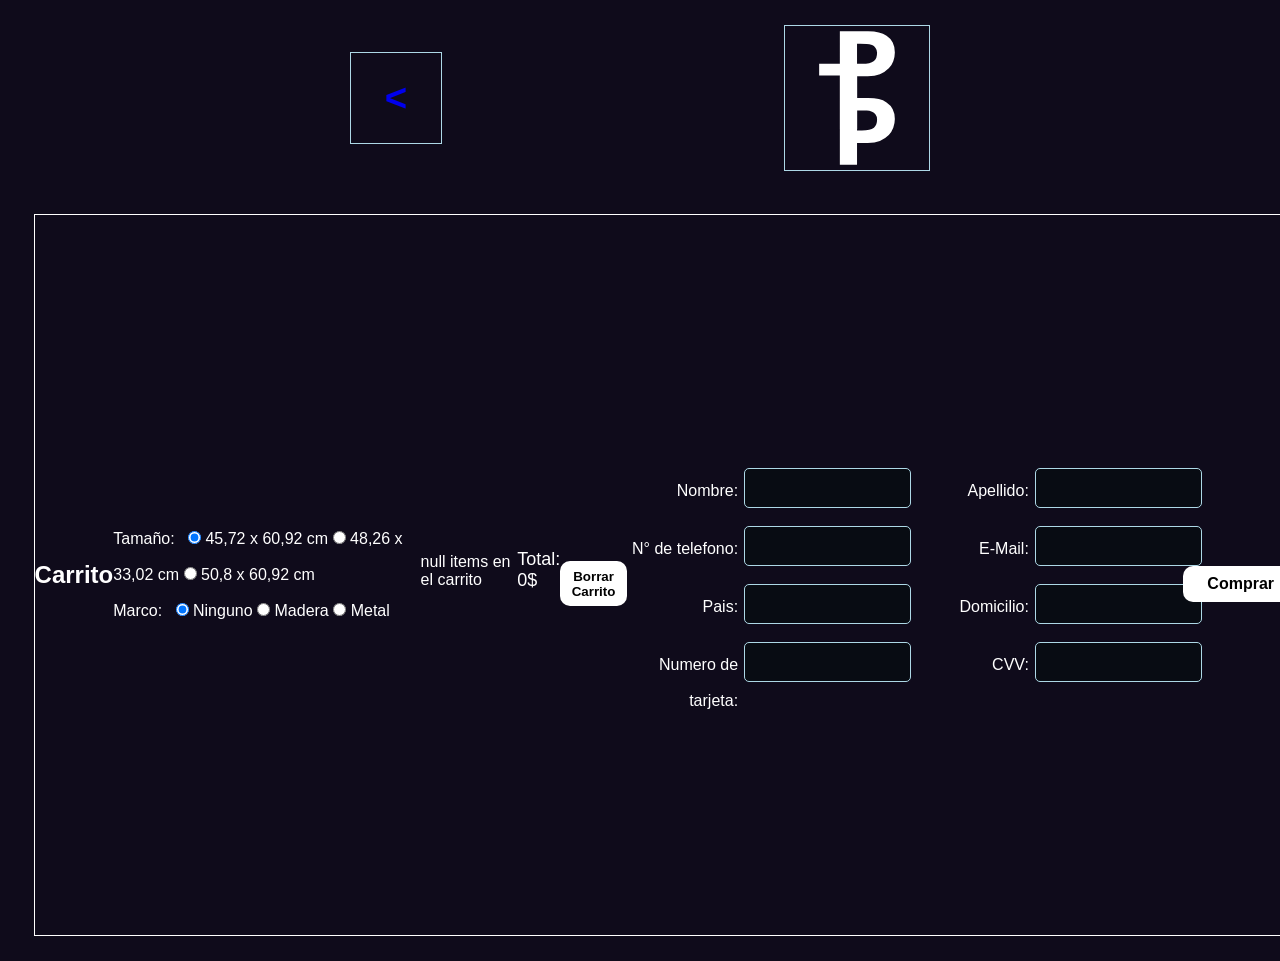
<file: cart.html>
<!DOCTYPE html>
<html lang="en">
  <head>
    <meta charset="UTF-8" />
    <meta name="viewport" content="width=device-width, initial-scale=1.0" />
    <title>Post The Poster - Cart</title>
    <link rel="stylesheet" href="nav.css" />
    <link rel="stylesheet" href="style.css" />
    <link rel="stylesheet" href="cart.css" />
    <link
      rel="stylesheet"
      href="https://cdnjs.cloudflare.com/ajax/libs/font-awesome/6.5.2/css/all.min.css"
      integrity="sha512-SnH5WK+bZxgPHs44uWIX+LLJAJ9/2PkPKZ5QiAj6Ta86w+fsb2TkcmfRyVX3pBnMFcV7oQPJkl9QevSCWr3W6A=="
      crossorigin="anonymous"
      referrerpolicy="no-referrer"
    />
  </head>
  <body>
    <div id="background"></div>

    <header>
      <a href="index.html" class="backButton"><h6>&lt</h6></a>
      <img src="Images/PTP_logo.svg" alt="logotemp" class="logo" />
    </header>

    <main>
      <h2>Carrito</h2>

      <form>
        <label>Tamaño: &nbsp;</label>
        <input type="radio" name="size" checked />
        <label>45,72 x 60,92 cm</label>
        <input type="radio" name="size" />
        <label>48,26 x 33,02 cm </label>
        <input type="radio" name="size" />
        <label>50,8 x 60,92 cm </label>
        <br />
        <label>Marco: &nbsp;</label>
        <input type="radio" name="mat" checked />
        <label>Ninguno</label>
        <input type="radio" name="mat" />
        <label>Madera</label>
        <input type="radio" name="mat" />
        <label>Metal</label>
      </form>

      <p id="itemCount">0 items en el carrito</p>
      <p id="priceLabel">Total: 0$</p>
      <button onclick="clearCart()" class="clearCart pointerOnHover">
        Borrar Carrito
      </button>

      <form action="" class="information">
        <label>Nombre: </label>
        <input type="text" name="" id="" />
        <label>Apellido: </label>
        <input type="text" name="" id="" />
        <label>N° de telefono: </label>
        <input type="tel" name="" id="" />
        <label>E-Mail: </label>
        <input type="mail" name="" id="" />
        <label>Pais: </label>
        <input type="text" name="" id="" />
        <label>Domicilio: </label>
        <input type="text" name="" id="" />
        <label>Numero de tarjeta: </label>
        <input type="number" name="" id="" />
        <label>CVV:</label>
        <input type="number" name="" id="" max="999" min="000" />
      </form>

      <button class="pointerOnHover" id="submitButton" onclick="purchase()">
        Comprar
      </button>
    </main>
  </body>

  <script>
    var cartItems = localStorage.getItem("cartItemCount");
    const itemCount = document.querySelector("#itemCount");
    const priceLabel = document.querySelector("#priceLabel");
    const submitButton = document.querySelector("#submitButton");

    itemCount.textContent = cartItems + " items en el carrito";
    priceLabel.textContent = "Total: " + cartItems * 5000 + "$";

    function clearCart() {
      cartItems = 0;
      localStorage.setItem("cartItemCount", 0);
      itemCount.textContent = cartItems + " items en el carrito";
      priceLabel.textContent = "Total: " + cartItems * 5000 + "$";
    }
    function purchase() {
      localStorage.setItem("lastPurchase", cartItems);
      cartItems = 0;
      localStorage.setItem("cartItemCount", 0);
      window.location.href =
        "https://falseminigames.github.io/successfulPurchase.html";
    }
  </script>
</html>
</file>
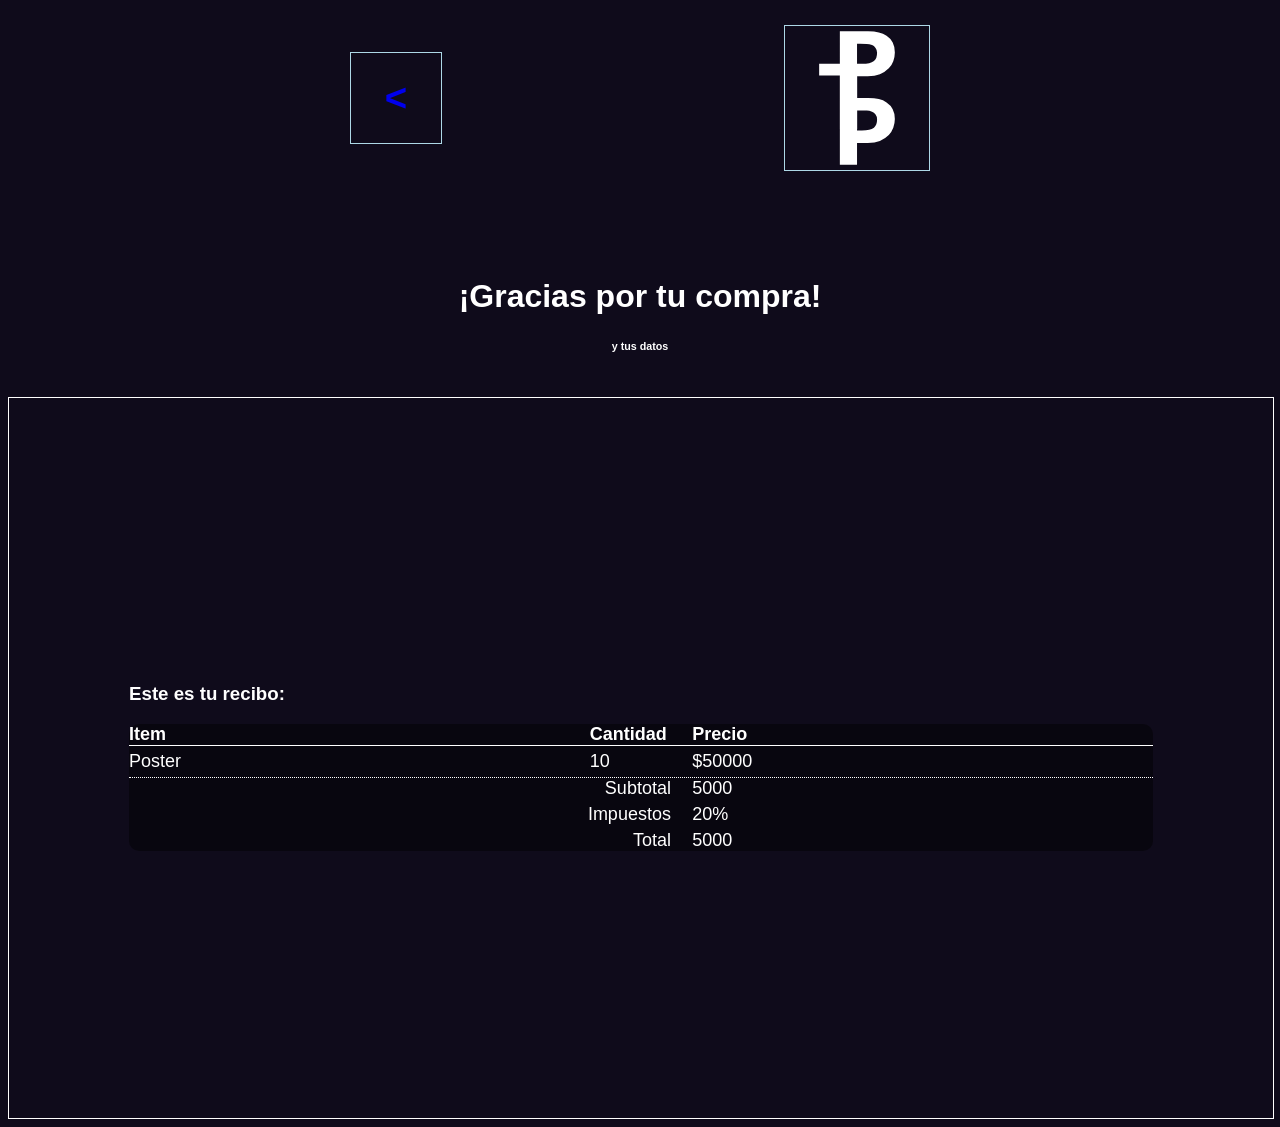
<file: successfulPurchase.html>
<!DOCTYPE html>
<html lang="en">
<head>
    <meta charset="UTF-8">
    <meta name="viewport" content="width=device-width, initial-scale=1.0">
    <title>Post The Poster - Gracias por tu compra!</title>
    <link rel="stylesheet" href="style.css">
    <link rel="stylesheet" href="nav.css">
    <link rel="stylesheet" href="successfulPurchase.css">
</head>
<body>
    <div id="background"></div>
    <header>
        <a href="index.html" class="backButton"><h6>&lt</h6></a>
        <img src="Images/PTP_logo.svg" alt="logotemp" class="logo" />
    </header>
    <h1 class="thankYou">¡Gracias por tu compra!</h1>
    <h6 class="yourData">y tus datos</h6>
    <main>
        <h3>Este es tu recibo:</h3>

        <div class="receipt">
            <div class="receiptHeader receiptContent">Item</div>
            <div class="receiptHeader receiptContent">Cantidad</div>
            <div class="receiptHeader receiptContent">Precio</div>
    
            <div class="receiptContent">Poster</div>
            <div class="receiptContent" id="itemLabel">10</div>
            <div class="receiptContent" id="priceLabel">$50000</div>
    
            <div class="receiptContent receiptEnd footer">Subtotal &nbsp &nbsp </div>
            <div class="receiptContent footer" id="subtotalLabel">5000</div>
    
            <div class="receiptContent receiptEnd">Impuestos &nbsp &nbsp</div>
            <div class="receiptContent" id="taxLabel">20%</div>
    
            <div class="receiptContent receiptEnd">Total &nbsp &nbsp</div>
            <div class="receiptContent" id="totalLabel">5000</div>
        </div>
    </main>

</body>
<script>
    const purchasedItems = localStorage.getItem("lastPurchase")
    const itemLabel = document.querySelector("#itemLabel")
    const priceLabel = document.querySelector("#priceLabel")
    const subtotalLabel = document.querySelector("#subtotalLabel")
    const taxLabel = document.querySelector("#taxLabel")
    const totalLabel = document.querySelector("#totalLabel")
    const thankYou = document.querySelector(".thankYou")

    if (purchasedItems) {}else{
        purchasedItems = 0
    }

    var discount = Math.floor(Math.random() * 51) / 100
    
    itemLabel.textContent = purchasedItems
    priceLabel.textContent = "$" + purchasedItems * 5000
    subtotalLabel.textContent = "$" + purchasedItems * 5000
    taxLabel.textContent = Math.floor(discount * 100) + "%"
    totalLabel.textContent = "$" + (purchasedItems * 5000 + purchasedItems * 5000 * discount)

    if (discount == 0) {
        thankYou.textContent = "PROMOCION! 0% de descuento"
    }

</script>
</html>
</file>
<file: nav.css>
header {
    height: 20vh;

    display: flex;
    justify-content: space-evenly;
    align-items: center;
}

.logo {
    height: 80%;
    border: 1px solid lightblue;
}

.menuButton {
    height: 50%;
    aspect-ratio: 1;
    border: 1px solid lightblue;
}

.cartButton {
    height: 50%;
    aspect-ratio: 1;
    border: 1px solid lightblue;

    position: relative;
}
.cartButton > h6 {
    font-size: 100%;
}
.cartButton > i {
    font-size: 100%;
}
.backButton {
    height: 50%;
    aspect-ratio: 1;
    border: 1px solid lightblue;

    position: relative;
    text-decoration: none;

    display: flex;
    align-items: center;
}
.backButton > h6 {
    font-size: 3vw;
    width: 100%;
    text-align: center;
    text-decoration: none;
}

button > img {
    width: 100%;
}
</file>
<file: style.css>
body {
    background: rgb(15, 11, 27);
    color: white;
    font-family: 'Lucida Sans', 'Lucida Sans Regular', 'Lucida Grande', 'Lucida Sans Unicode', Geneva, Verdana, sans-serif;
}

h2 {
    text-align: center;
}

main {
    display: flex;
    align-items: center;
    justify-content: center;
    height: 80vh;
    width: 100%;
    border: 1px white solid;
}

#gameCanvas {
    width: calc(100% - 10px);
    height: calc(100% - 10px);
    display: none;

    background: black;
}

#flashlight {
    height: 60%;
    aspect-ratio: 1;
    position: absolute;
    transform: translate(-50%, -50%);
    top: 50%;
    bottom: 50%;
    mix-blend-mode: hard-light;
    z-index: 10;
}

#flashgoal {
    position: absolute;
}

#beginButton {
    width: 100px;
    height: 30px;
}

.robot {
    height: 0%;
    aspect-ratio: 1;
    position: absolute;
    transform: translate(-50%, -50%);
    top: 50%;
    bottom: 50%;
}

#bear {
    left: 20%;
}

#fox {
    left: 80%;
}
</file>
<file: cart.css>
main {
  margin: 2vw;
}

#itemCount {
  margin-top: 1vh;
}

#priceLabel {
  margin-top: 1vh;
  font-size: large;
}

.information {

  display: grid;
  grid-template-columns: 20% 30% 20% 30%;
  grid-template-rows: 1fr 1fr 1fr 1fr 40%;
  column-gap: 0.5vw;

  width: 70vw;
}

input {
  background-color: rgba(0, 15, 9, 0.452);
  margin: 1vh 0;
}

input[type="text"],
input[type="mail"],
input[type="tel"],
input[type="number"] {
  border-radius: 5px;
  border: 1px solid lightblue;
  font-size: 1vw;
  height: 4vh;
}
#submitButton {
  width: 14vw;
  height: 4vh;

  background-color: white;
  color: black;
  border: none;
  border-radius: 10px;
  font-weight: bold;
  font-size: medium;

  transition: transform cubic-bezier(0.075, 0.82, 0.165, 1) .5s;
}
#submitButton {
    translate: 0 1vh;
}
.clearCart {
    background-color: white;
    color: black;
    font-weight: bold;
    height: 5vh;
    border-radius: 10px;
    margin-top: 2vh;
    border: none;
    transition: transform cubic-bezier(0.075, 0.82, 0.165, 1) .5s;
}
#submitButton:hover,
.clearCart:hover {
    transform: scaleY(1.2);
}
#submitButton {
  grid-column: 1/2;
}
input[type="reset"] {
  grid-column: 2/3;
}
label {
  height: 4vh;
  line-height: 4vh;
  text-align: right;

  transform: translate(0px, 1.5vh);
}

@media (max-width:600px) {
  form {
    grid-template-columns: 1fr;
    grid-template-rows: auto;

    width: 100%;
  }
  label {
    text-align: left;
    margin-bottom: 1vh;
  }
  #submitButton {
    width: 30%;
    margin-bottom: 10vh;
  }
}
</file>
<file: successfulPurchase.css>
main {
    display: flex;
    flex-flow: column nowrap;
    align-items: center;
}

main > h3 {
    width: 80vw;
}

.thankYou {
    text-align: center;
    margin-top: 10vh;
}

.yourData {
    text-align: center;

    margin-bottom: 5vh;

}   

.receipt {
    background-color: rgba(0, 0, 0, 0.459);
    border-radius: 10px;

    display: grid;
    grid-template-columns: 1fr 10% 1fr;
    grid-template-rows: 1fr 1fr 1fr 1fr;
    row-gap: .5vh;

    width: 80vw;

    font-size: large;
}

.receiptHeader {
    font-weight: bold;
    border-bottom: 1px solid white;
}

.receiptEnd {
    grid-column: 1/3;
    text-align: right;
    margin-right: .1vw;
}

.footer {
    border-top: 1px dotted white;
}

@media (max-width:600px) {
    .receipt {
        grid-template-columns: 1fr 1fr 1fr;
    }
}
</file>
